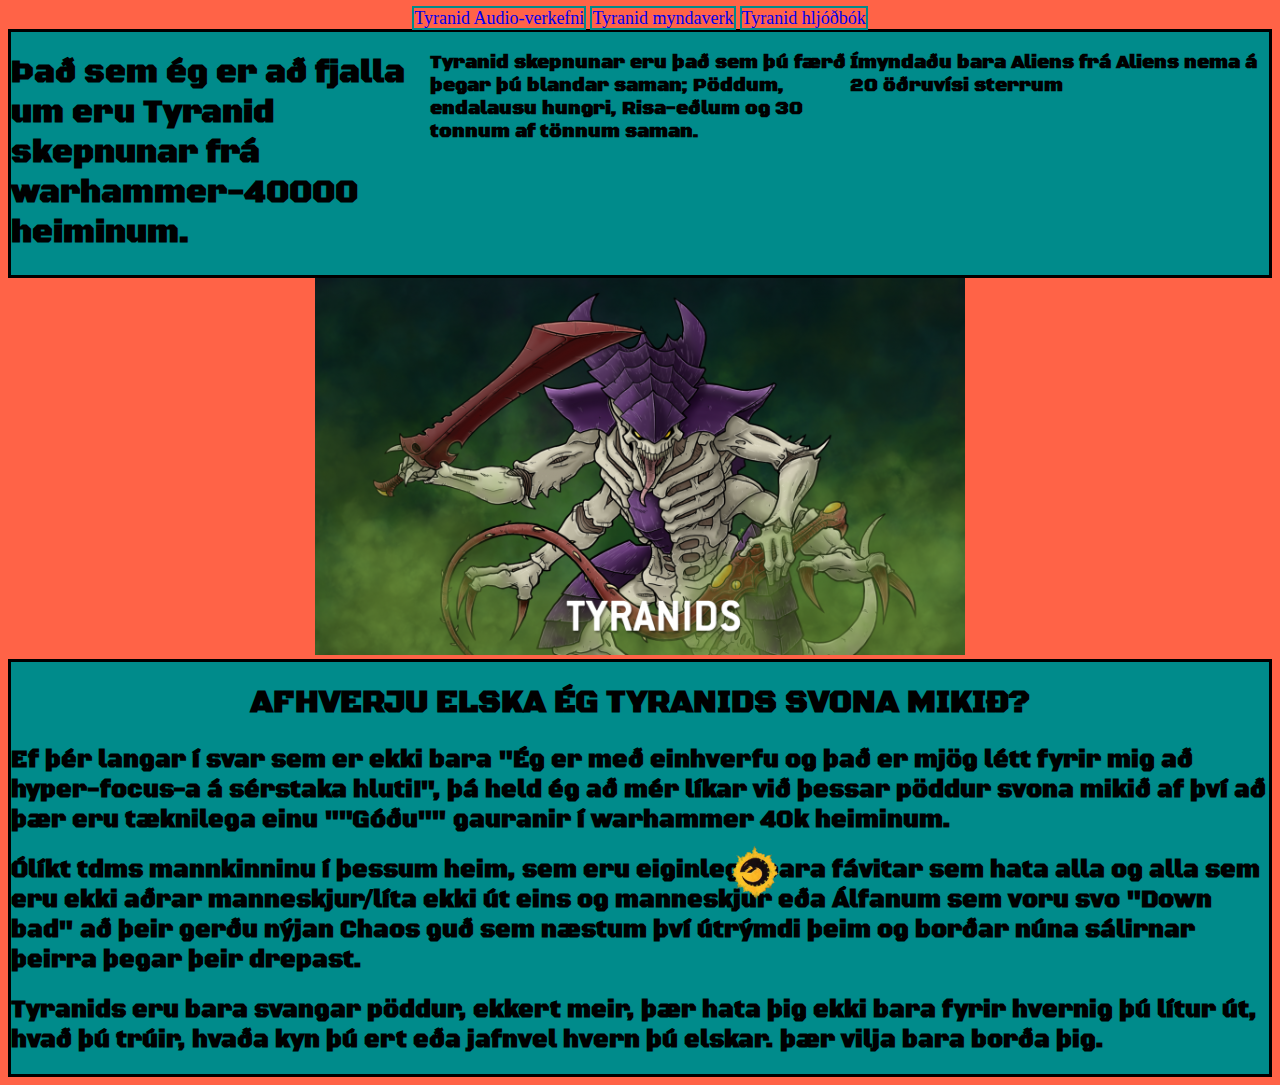
<file: index.html>
<!DOCTYPE html>
<html lang="en">

<head>
    <link rel="stylesheet" href="index.css">
    <meta charset="UTF-8">
    <meta name="viewport" content="width=device-width, initial-scale=1.0">
    <title>Loka verkefni</title>
</head>

<body>
    <header id="tyranid" class="wingedtyranidprime">
        <a href="audiostuff2.html" class="tyranidprime">Tyranid Audio-verkefni</a>
        <a href="myndaverkefni2.html" class="tyranidprime">Tyranid myndaverk</a>
        <a href="gallery.html" class="tyranidprime">Tyranid hljóðbók</a>
    </header> 

    <nav class="hivecrone">
        <h1 class="Hierophant">Það sem ég er að fjalla um eru Tyranid skepnunar frá warhammer-40000 heiminum.</h1>
        <h3 class="Hierophant">Tyranid skepnunar eru það sem þú færð þegar þú blandar saman; Pöddum, endalausu hungri,
            Risa-eðlum og 30 tonnum af tönnum saman. </h3>
        <h3 class="hierophant">Ímyndaðu bara Aliens frá Aliens nema á 20 öðruvísi sterrum</h3>
    </nav>

    <nav class="wingedtyranidprime">
        <picture>
            <source media="(min-width:1000px)" srcset="myndir/nidbanner650.png">
            <source media="(min-width:465px)" srcset="myndir/nidbanner465.png"><!-- breytu myndir-->
            <img src="myndir/nidbannernew.png" alt="flying hive tyrant aka:Flyrant" style="width:auto;"><!-- grunn myndin-->
        </picture>
    </nav>    
    <div class="nornemmisary">
        <h1 class="wingedtyranidprime">AFHVERJU ELSKA ÉG TYRANIDS SVONA MIKIÐ?

        </h1>
        <h2>Ef þér langar í svar sem er ekki bara "Ég er með einhverfu og það er mjög létt fyrir mig að hyper-focus-a á
            sérstaka hluti!", þá held ég að mér líkar við þessar pöddur svona mikið af því að þær eru tæknilega einu
            ""Góðu"" gauranir í warhammer 40k heiminum. 
        </h2>
        <h2>Ólíkt tdms mannkinninu í þessum heim, sem eru eiginlega bara fávitar sem hata alla og alla sem eru ekki
            aðrar manneskjur/líta ekki út eins og manneskjur eða Álfanum sem voru svo "Down bad" að þeir gerðu nýjan
            Chaos guð sem næstum því útrýmdi þeim og borðar núna sálirnar þeirra þegar þeir drepast.
        </h2>
        <h2>Tyranids eru bara svangar pöddur, ekkert meir, þær hata þig ekki bara fyrir hvernig þú lítur út, hvað þú
            trúir, hvaða kyn þú ert eða jafnvel hvern þú elskar. þær vilja bara borða þig.
        </h2>
    </div>


    <div class="tyranidwarrior">
        <a href="#tyranid"><img src="myndir/TyranidGoBackUpButton.png" class="screamerkiller"></a>
    </div>
</body>

</html>
</file>
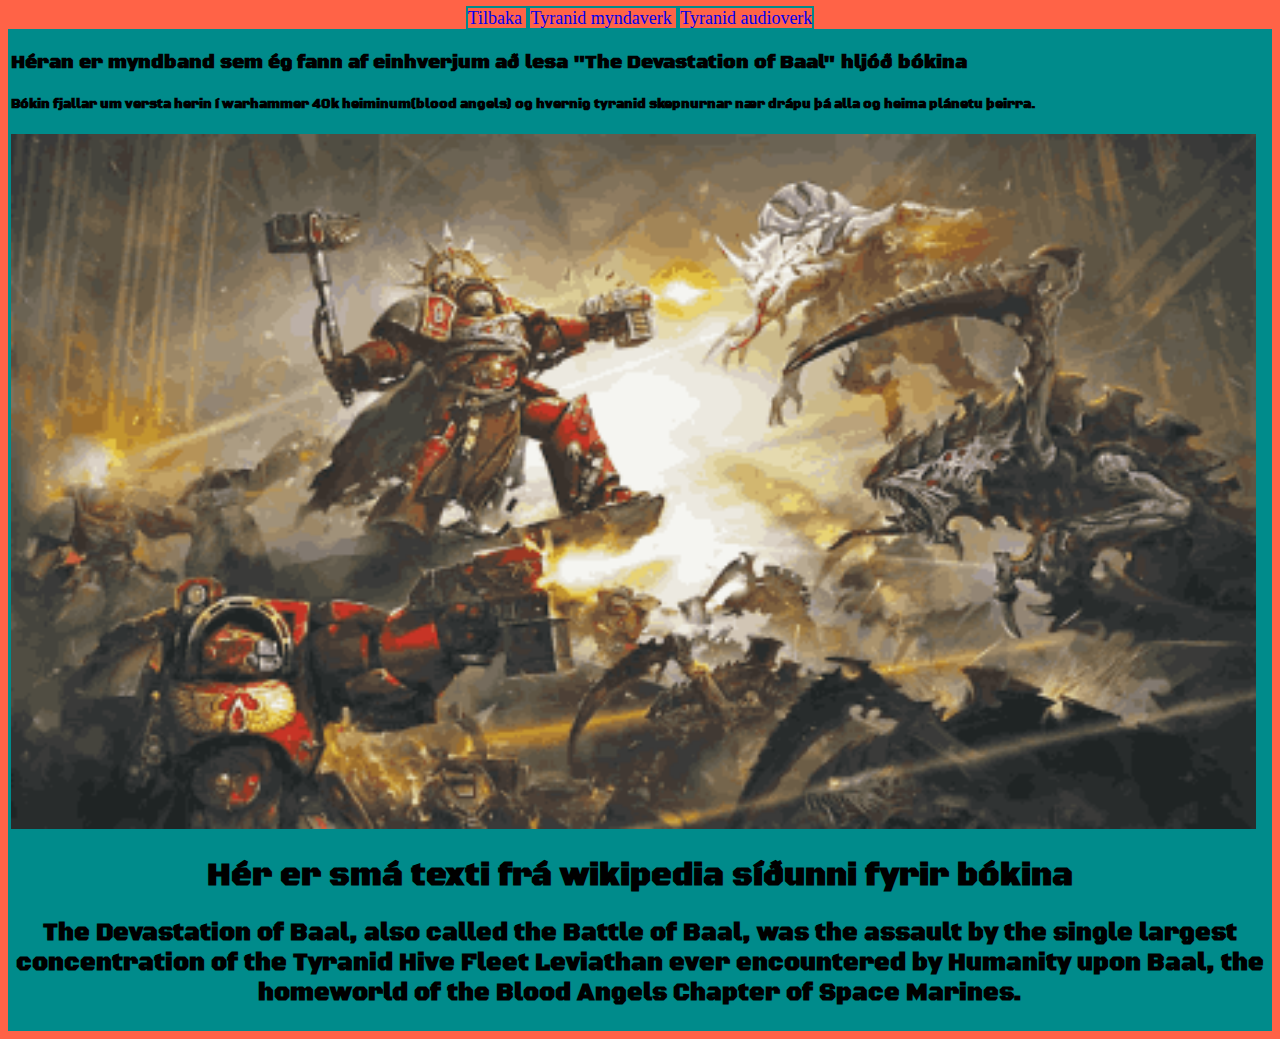
<file: gallery.html>
<!DOCTYPE html>
<html lang="en">

<head>
    <link rel="stylesheet" href="gallery.css">
    <meta charset="UTF-8">
    <meta name="viewport" content="width=device-width, initial-scale=1.0">
    <title>Tyranid gallery</title>
</head>

<body>
    <header class="wingedtyranidprime ">
        <a href="index.html" class="tyranidprime">Tilbaka
        </a>
        <a href="myndaverkefni2.html" class="tyranidprime">Tyranid myndaverk
        </a>
        <a href="audiostuff2.html" class="tyranidprime">Tyranid audioverk
        </a>
    </header>
    <div class="gargoyle">
        <div>
            <h3>Héran er myndband sem ég fann af einhverjum að lesa "The Devastation of Baal" hljóð bókina</h3>

            <h5>Bókin fjallar um versta herin í warhammer 40k heiminum(blood angels) og hvernig tyranid skepnurnar nær
                drápu
                þá alla og heima plánetu þeirra.</h5>
            <a href="https://youtu.be/6-Zgrkr2jbk?si=Qs-9goHlS2J00_bz" >
                <img src="myndir/BloodAngelSkillIssue3.png" class="wingedtyranidprime screamerkiller">
            </a>
        </div>
    </div>
    <footer class="gargoyle">
        <div class="wingedtyranidprime">  
            <h1>Hér er smá texti frá wikipedia síðunni fyrir bókina  
            </h1>
            <h2>The Devastation of Baal, also called the Battle of Baal, was the assault by the single largest concentration
                of the Tyranid Hive Fleet Leviathan ever encountered by Humanity upon Baal, the homeworld of the Blood
                Angels Chapter of Space Marines.
            </h2>
        </div>
    </footer>
</body>

</html>
</file>
<file: index.css>
@import url('https://fonts.googleapis.com/css2?family=Black+Ops+One&display=swap');

body {
    background-color: tomato;
}

h1,
h2,
h3,
h5 {
    font-family: Black Ops One;

}

.tyranidwarrior {
    Text-decoration: none;
    font-size: large;
    position: fixed;
    bottom: 0;
    left: 0;
    overflow: hidden;
    margin-left: 700px;
}

.screamerkiller {
    margin-left: 30px;
    display: block;
    z-index: 20;
    cursor: pointer;
}

.screamerkiller:hover {
    transform: scale(1.2)
}

.gargoyle {
    display: flex;
    border: 3px darkcyan solid;
    background-color: darkcyan;
    float: left;

}

.biovore {
    display: grid;
    max-width: 100%;
    height: auto;
    grid-template-columns: 1fr 1fr;
}

.wingedtyranidprime {
    text-align: center;

}

.heirophant {
    text-align: center;

}

.tyranidprime {
    border: 2px solid darkcyan;
    Text-decoration: none;
    font-size: large;

}

.tyranidprime:hover {
    color: white;
    font-size: larger;
}

.hivecrone {
    display: grid;
    grid-template-columns: 1fr;
    border: 3px black solid;
    background-color: darkcyan;
    margin-top: 0px;
}

/* If the screen size is 600px wide or less, set the font-size of <div> to 30px */
@media screen and (max-width: 424px) {
    .heirophant {
        font-size: 80px;
        text-align: center;
    }
}

@media screen and (max-width: 425px) {
    .heirophant {
        font-size: 30px;
        text-align: center;
    }
}

@media screen and (min-width: 465px) {

    .hivecrone {
        display: grid;
        grid-template-columns: 1fr 1fr;
        border: 3px black solid;
        background-color: darkcyan;
        margin-top: 0px;
    }
}

@media screen and (min-width: 650px) {

    .hivecrone {
        display: grid;
        grid-template-columns: 1fr 1fr 1fr;
        border: 3px black solid;
        background-color: darkcyan;
        margin-top: 0px;
    }
}

.nornemmisary {
    border: 3px black solid;
    background-color: darkcyan;
    margin-top: 0px;
}

@media screen and (max-width: 472px) {

    .wingedtyranidprime {
       display:grid;
    }
}
</file>
<file: gallery.css>
@import url('https://fonts.googleapis.com/css2?family=Black+Ops+One&display=swap');

body {
    background-color: tomato;
}

h1,
h2,
h3,
h5 {
    font-family: Black Ops One;

}

.tyranidwarrior {
    Text-decoration: none;
    font-size: large;
    position: fixed;
    bottom: 0;
    left: 0;
    overflow: hidden;
    margin-left: 700px;
}

.screamerkiller {

    display: block;
    z-index: 20;
    cursor: pointer;
}

.screamerkiller:hover {
    transform: scale(1.11)
}

.gargoyle {

    border: 3px darkcyan solid;
    background-color: darkcyan;

}

.biovore {
   margin-left: 50px;
    max-width: 100%;
    height: auto;
   
}

.wingedtyranidprime {
    text-align: center;

}

.heirophant {
    text-align: center;

}

.tyranidprime {
    border: 2px solid darkcyan;
    Text-decoration: none;
    font-size: large;

}

.tyranidprime:hover {
    color: white;
    font-size: larger;
}
/*{ 0 - 37.5em },*/
@media screen and (max-width: 592px) {

    .screamerkiller {
        width: 99%;
    }
}
/*{ 37.5 - 48em },*/
@media screen and (max-width: 768px) {

    .screamerkiller {
        width: 99%;
    }
}
/*{ 48em - 60em }*/
@media screen and (max-width: 960px) {

    .screamerkiller {
        width: 99%;
    }
}
/*{ 60em - 80em } */
@media screen and (max-width: 1280px) {

    .screamerkiller {
        width: 99%;
    }
}
/*,og { 80em + }*/
@media screen and (min-width: 1281px) {

    .screamerkiller {
        width: 99%;
    }
}
/* If the screen size is 600px wide or less, set the font-size of <div> to 30px */
/*
@media screen and (max-width: 424px) {
    .heirophant {
        font-size: 80px;
    }
}

@media screen and (min-width: 425px) {
    .heirophant {
        font-size: 30px;
    }
}



@media screen and (min-width: 650px) {

    .hivecrone {
        display: grid;
        grid-template-columns: 1fr 1fr 1fr;
        border: 3px black solid;
        background-color: darkcyan;
        margin-top: 0px;
    }
}
*/

/*{ 0 - 37.5em },*/
@media screen and (max-width: 365px) {

    .wingedtyranidprime {
       display:grid;
    }
}
</file>
